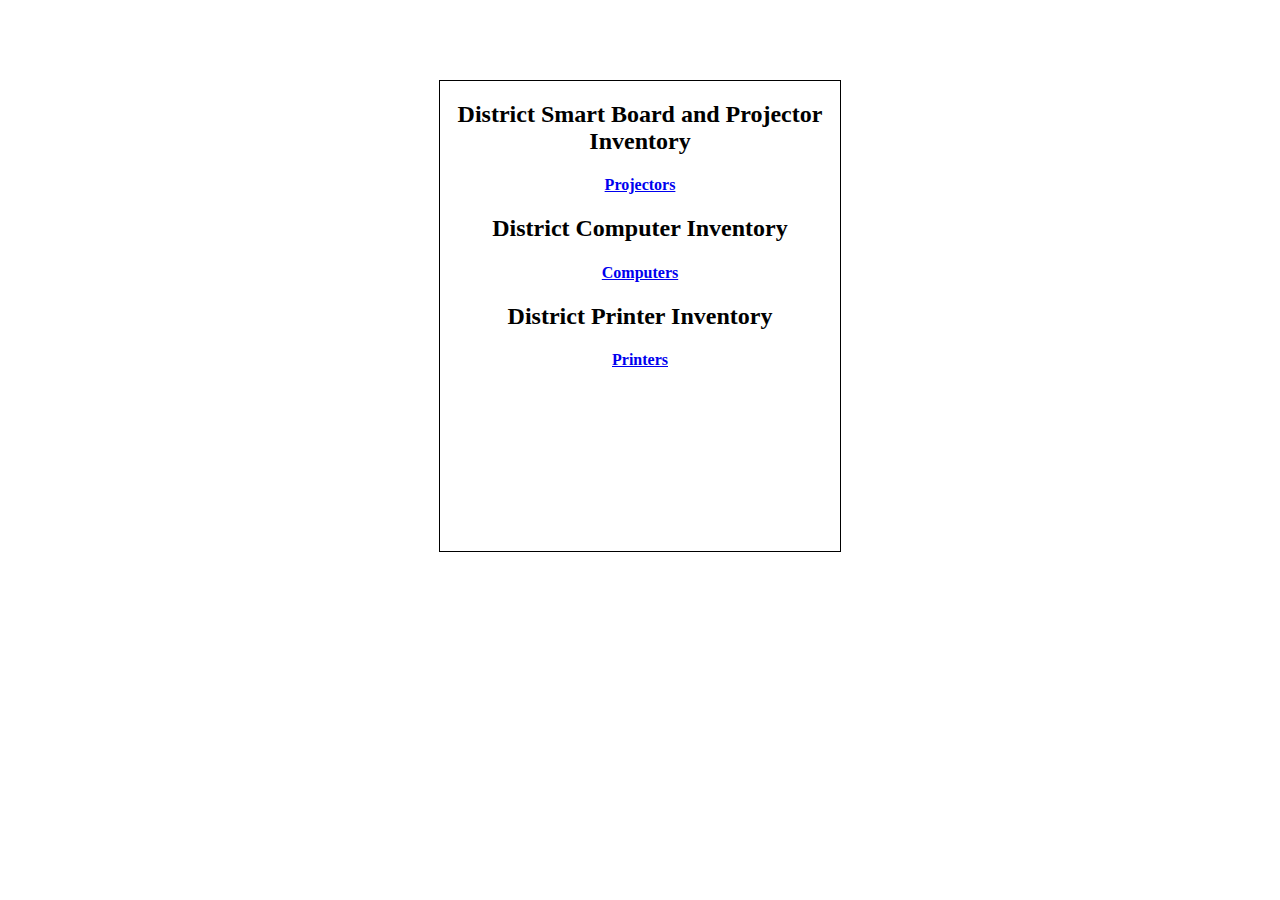
<file: var/www/index.html>
<!DOCTYPE HTML PUBLIC "-//W3C//DTD HTML 4.01 Transitional//EN" "http://www.w3.org/TR/html4/loose.dtd">






<html>

<head>
  <title></title>
  <meta name="generator" content="Bluefish 2.2.6" >
  <meta http-equiv="Content-Type" content="text/html; charset=utf-8">
</head>
<body><br><br><br><br>
<div align="center"><div style="width:400px;height:470px;border:1px solid black;">

<h2>District Smart Board and Projector Inventory</h2>
<A href="projectors/view_projectors.php" name="projectors"><h4>Projectors</h4></A>
<h2>District Computer Inventory</h2>
<a href="computers/district/index_district_computers.php"><h4>Computers</h4></a>
<h2>District Printer Inventory</h2>
<a href="district_printers/district_printers_index.php"><h4>Printers</h4></a>


<!-- <a href="upload.html" name="upload"><h4>Uploads</h4></a> -->
</div>
</div>
</body>
</html>
</file>
